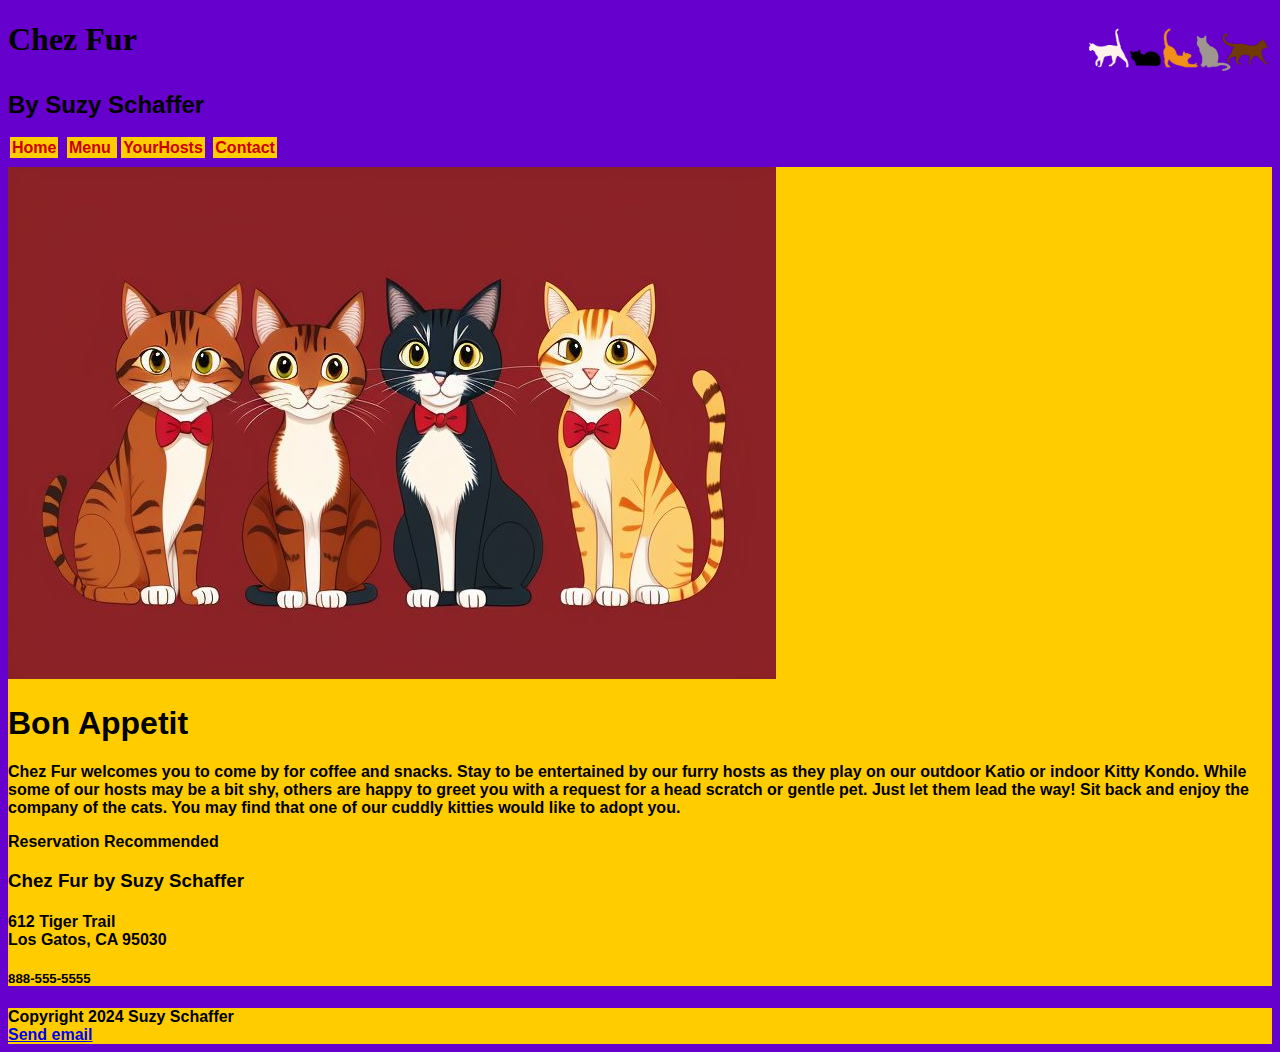
<file: index.html>
<!DOCTYPE html>
<html lang="en">
<head>
    <meta charset="UTF-8">
    <meta name="viewport" content="width=device-width, initial-scale=1.0">
    <style>
        .responsive {
          width: auto;
          height: auto;
        }
       
       </style>

<link rel="stylesheet" href="css/ChezFur.css">
 
 <title>Chez Fur</title>

 
</head>
<header id="header1" style="font-family: 'Brush Script MT', cursive;">
        <h1>Chez Fur</h1>
    </header>


    
<body>  
        <h2>By Suzy Schaffer </h2>
       <nav> 
        
        <a href="pages/Home.html">Home</a> 
        
        <a href="pages/Menu.html">Menu </a>
        
        <a href="pages/YourHosts.html">YourHosts</a> 
        
       <a href="pages/Contact.html">Contact</a> 
     
    </nav>
   
    <main>

        <img src="images/CatGang.jpg" alt="Group of Cats Second Picture" class="responsive">
        <h1>Bon Appetit</h1>
       
        <p>
            Chez Fur welcomes you to come by for coffee and snacks. Stay to be entertained by our furry hosts as they play on our outdoor Katio or indoor Kitty Kondo. While some of our hosts may be a bit shy, others are happy to greet you with a request for a head scratch or gentle pet. Just let them lead the way! Sit back and enjoy the company of the cats. You may find that one of our cuddly kitties would like to adopt you.
        </p>
        <p>Reservation Recommended</p>
        <h3>Chez Fur by Suzy Schaffer</h3>
        <h4>612 Tiger Trail<br>Los Gatos, CA 95030</h4>
        <h5>888-555-5555</h5>
       
    </main>
     <footer>
            Copyright 2024 Suzy Schaffer<br>
            
            <a href="mailto:D@L.com">Send email</a>
          
        </footer>
</body>


</html>
</file>
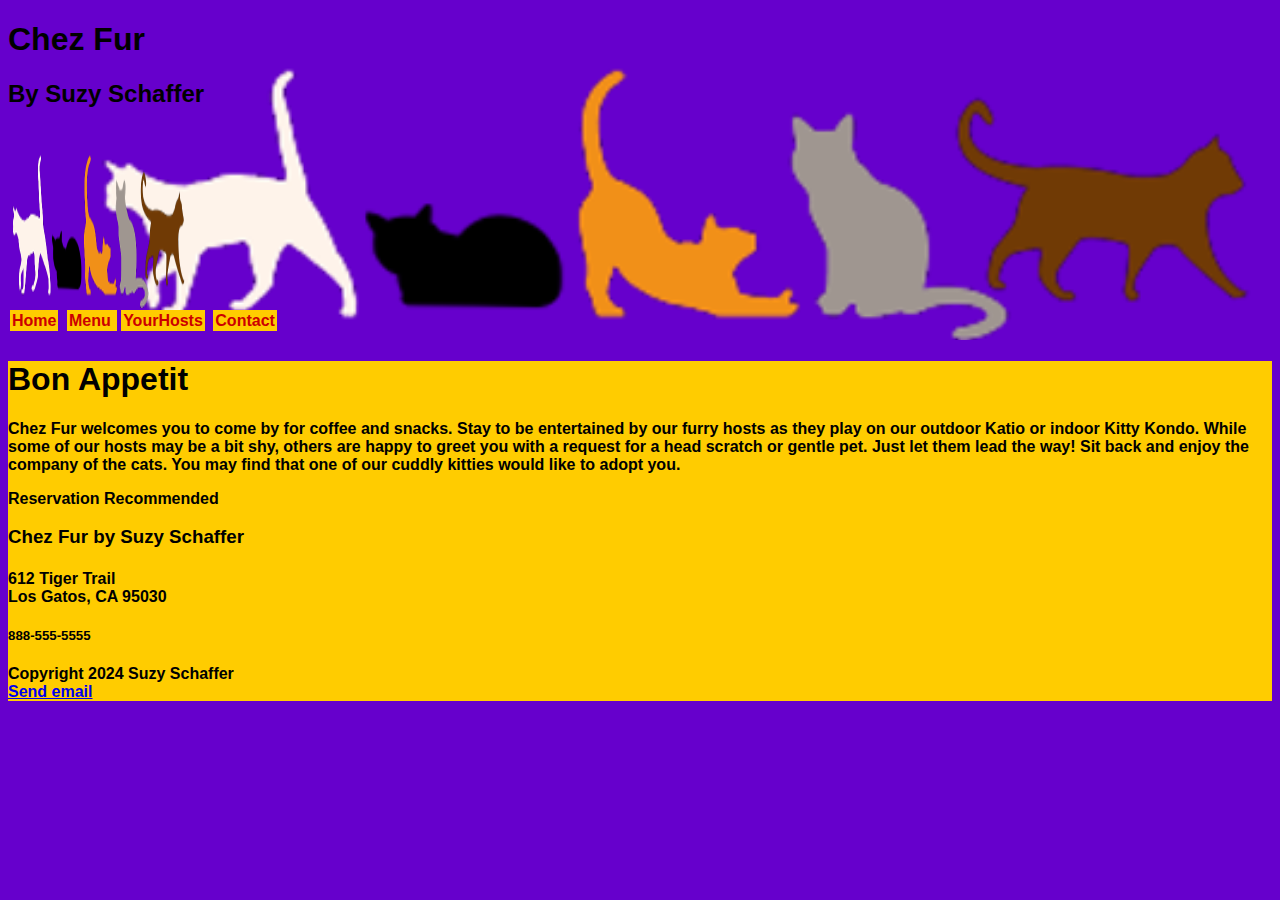
<file: css/Home.html>
<!DOCTYPE html>
<html lang="en">
<head>
    <meta charset="UTF-8">
    <meta name="viewport" content="width=device-width, initial-scale=1.0">
    
    <link rel="stylesheet" href="../css/ChezFur.css">
 <title>Chez Fur</title>
 
</head>
<body>
    <header>
        <h1>Chez Fur</h1>
        <h2>By Suzy Schaffer </h2>
        <img src="../images/LogoLarge.png" alt="Group of Cats" class="responsive">
      
       
       <nav>
      
        <a href="Home.html">Home</a> 
        
        <a href="Menu.html">Menu </a>
        
        <a href="YourHosts.html">YourHosts</a> 
        
       <a href="Contact.html">Contact</a>
    
    </nav>
    </header>
    
    <main>
        <p> 
            <h1>Bon Appetit</h1>
            Chez Fur welcomes you to come by for coffee and snacks. Stay to be entertained by our furry hosts as they play on our outdoor Katio or indoor Kitty Kondo. While some of our hosts may be a bit shy, others are happy to greet you with a request for a head scratch or gentle pet. Just let them lead the way! Sit back and enjoy the company of the cats. You may find that one of our cuddly kitties would like to adopt you.
        </p>
        <p>Reservation Recommended</p>
        <h3>Chez Fur by Suzy Schaffer</h3>
        <h4>612 Tiger Trail<br>Los Gatos, CA 95030</h4>
        <h5>888-555-5555</h5>
        
        <footer>
            Copyright 2024 Suzy Schaffer<br>
            <a href="mailto:D@L.com">Send email</a>
        </footer>
    </main>
</body> 
</html>
</file>
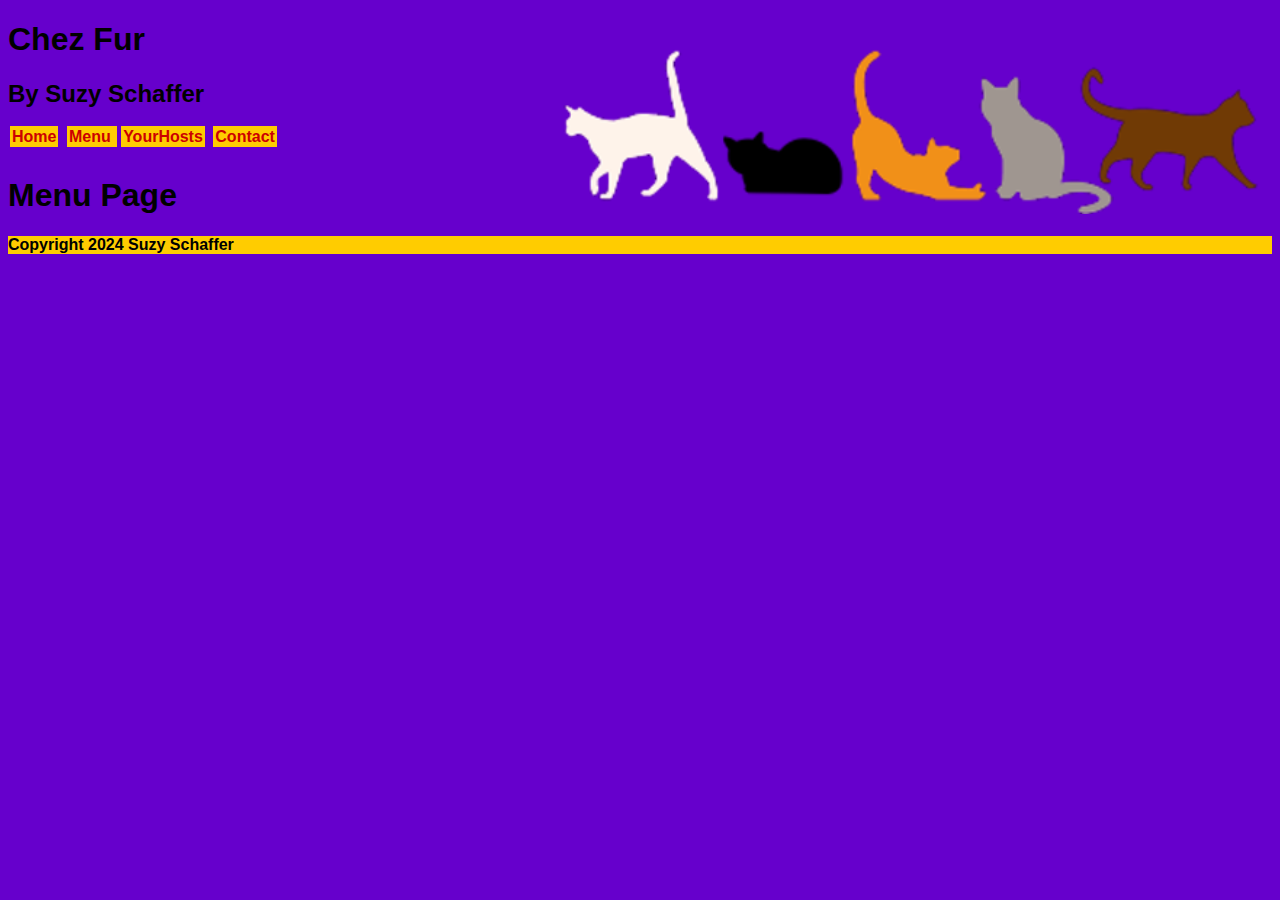
<file: css/Menu.html>
<!DOCTYPE html>
<html lang="en">
<head>
    <meta charset="UTF-8">
    <meta name="viewport" content="width=device-width, initial-scale=1.0">

    <link rel="stylesheet" href="/css/ChezFur.css"> 

 <title>Chez Fur</title>
 
</head>
<body>
    <header>
        <h1>Chez Fur</h1>
        <h2>By Suzy Schaffer</h2>
       <nav> 
        
        <a href="index.html">Home</a> 
        
        <a href="Menu.html">Menu </a>
        
        <a href="YourHosts.html">YourHosts</a> 
        
       <a href="Contact.html">Contact</a> 
     
    </nav>
        
        <h1>Menu Page</h1>
    </header>
    <main>
      
        <footer>
            Copyright 2024 Suzy Schaffer<br>
            
           
          
        </footer>
    </main>
</body>
</html>
</file>
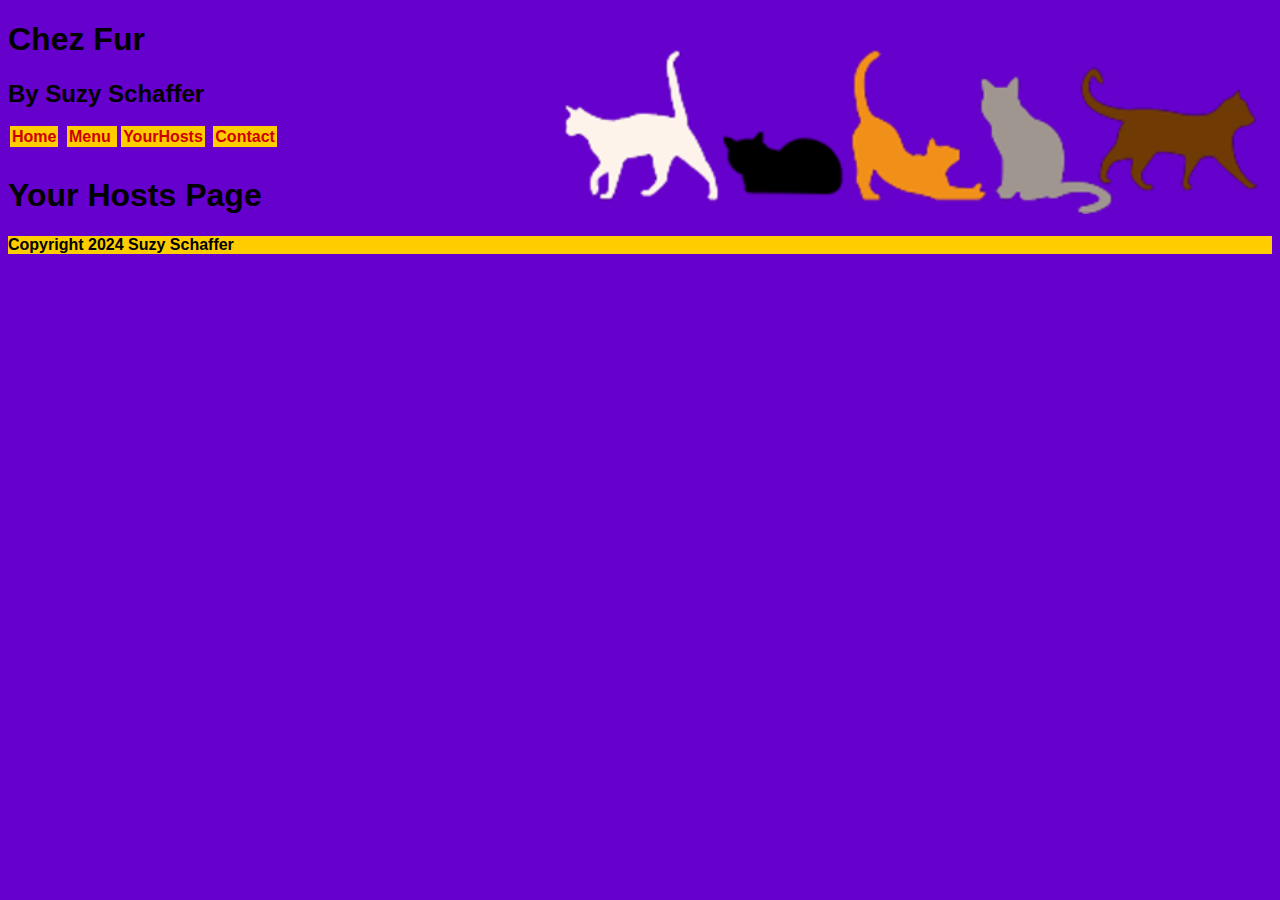
<file: css/YourHosts.html>
<!DOCTYPE html>
<html lang="en">
<head>
    <meta charset="UTF-8">
    <meta name="viewport" content="width=device-width, initial-scale=1.0">

    <link rel="stylesheet" href="/css/ChezFur.css"> 

 <title>Chez Fur</title>
 
</head>
<body>
    <header>
        <h1>Chez Fur</h1>
        <h2>By Suzy Schaffer</h2>
       <nav> 
        
        <a href="index.html">Home</a> 
        
        <a href="Menu.html">Menu </a>
        
        <a href="YourHosts.html">YourHosts</a> 
        
       <a href="Contact.html">Contact</a> 
     
    </nav>
        
        <h1>Your Hosts Page</h1>
    </header>
    <main>
        
        <footer>
            Copyright 2024 Suzy Schaffer<br>
            
            
          
        </footer>
    </main>
</body>
</html>
</file>
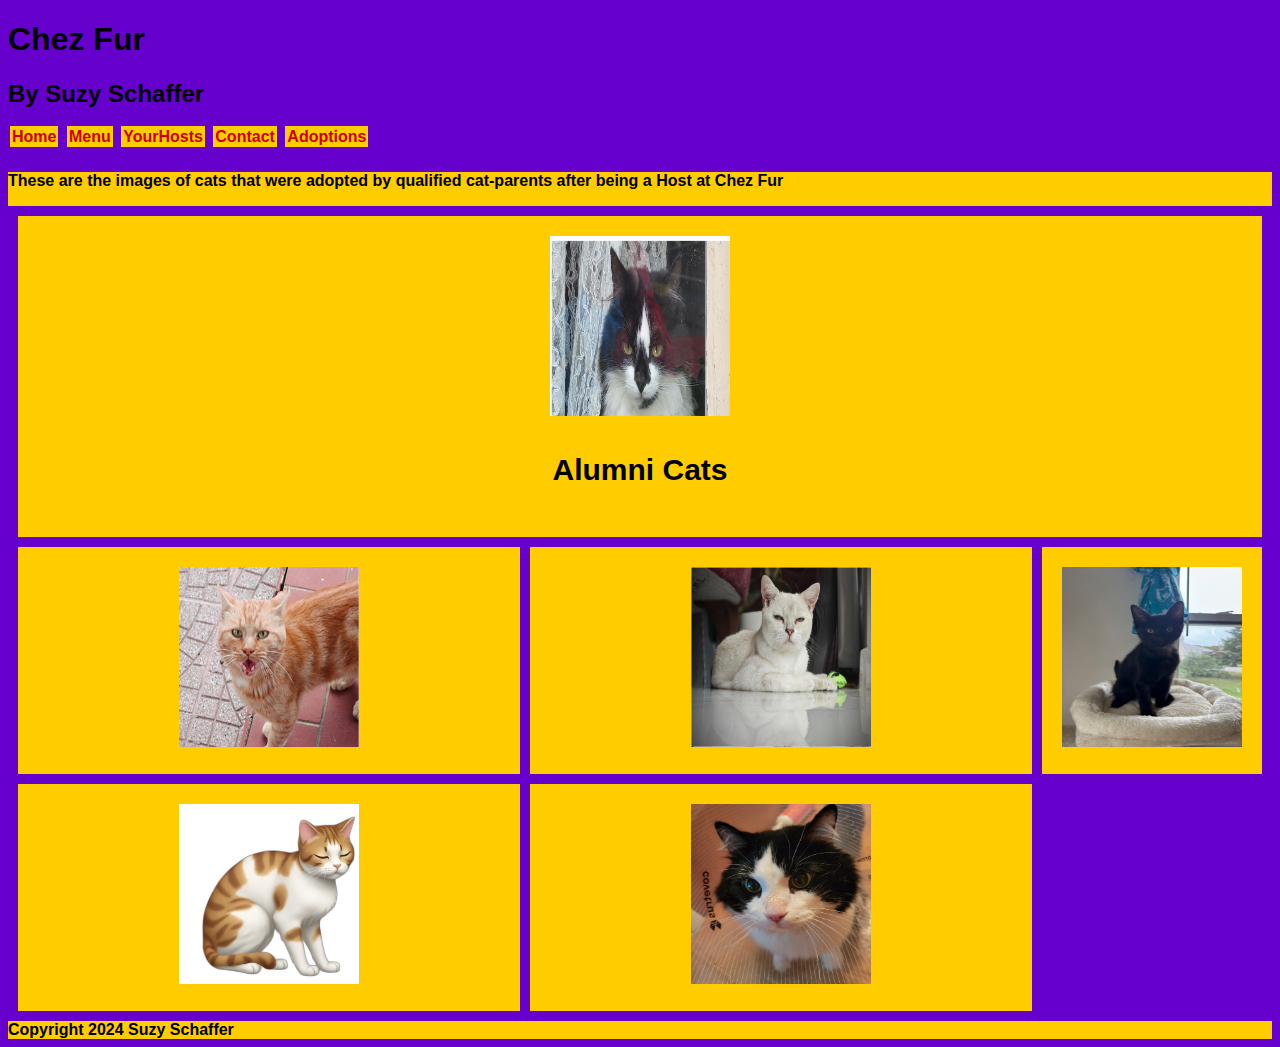
<file: pages/Adoptions.html>
<!DOCTYPE html>
<html lang="en">
<head>
    <meta charset="UTF-8">
    <meta name="viewport" content="width=device-width, initial-scale=1.0">
    <link rel="stylesheet" href="../css/ChezFur.css"> 

    <title>Chez Fur</title>

    
      
    <h1>Chez Fur</h1>
    <h2>By Suzy Schaffer </h2>
       </header> 

    
        <nav>
   
     
       
        
        <a href="Home.html">Home</a>
        <a href="Menu.html">Menu</a>
        <a href="YourHosts.html">YourHosts</a>
        <a href="Contact.html">Contact</a>
        <a href="Adoptions.html">Adoptions</a>
   
      
    
    </nav>  

<main>
    <p class="adopt">These are the images of cats that were adopted by qualified cat-parents after being a Host at
    Chez Fur</p>

    
    <div class="grid-container">
        <div class="long-image"><img src="../images/LongCat.PNG" alt="Long Image of Cat">
        <p>Alumni Cats</p></div> 
        <div class="wide-image"><img src="../images/Garfield.PNG" alt="Wide Cat"></div> 
        <div><img src="../images/WideAwakeCat.PNG" alt="Sleepy Looking Cat"></div>
        <div><img src="../images/2nd_cat.jpg" alt="2nd Picture of Cat"></div>
        <div><img src="../images/AiCat.PNG" alt="AI Cat"></div>
        <div><img src="../images/Oreo.PNG" alt="Black and White Cat"></div>
        
    </div>
    
    <!-- Created a div and within the div created a grid class to edit within CSS.
      Also added a paragrapgh tag to show all Alumni Cats -->

    </main>
    <footer>
        Copyright 2024 Suzy Schaffer<br>
        
       
      
    </footer>
</file>
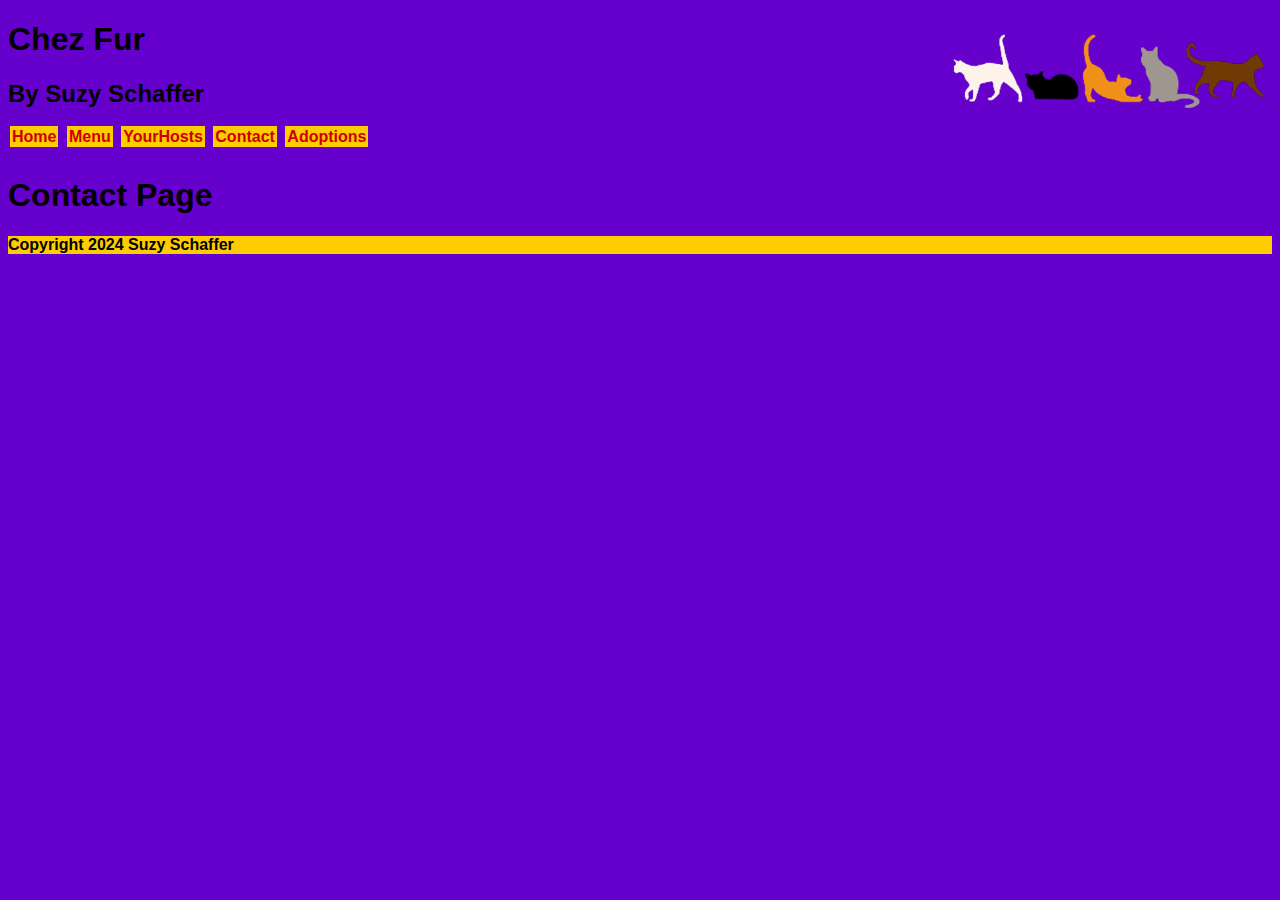
<file: pages/Contact.html>
<!DOCTYPE html>
<html lang="en">
<head>
    <meta charset="UTF-8">
    <meta name="viewport" content="width=device-width, initial-scale=1.0">

    <link rel="stylesheet" href="../css/ChezFur.css">


 <title>Chez Fur</title>
 
</head>
<body>
    <header id="header1">
        <h1>Chez Fur</h1>
       <h2>By Suzy Schaffer </h2>
          </header> 
       
          <nav> 
            <a href="Home.html">Home</a>
            <a href="Menu.html">Menu</a>
            <a href="YourHosts.html">YourHosts</a>
            <a href="Contact.html">Contact</a>
            <a href="Adoptions.html">Adoptions</a>
     
    </nav>
        
        <h1>Contact Page</h1>
   
    <main>
        
       
    </main> 
    
    <footer>
            Copyright 2024 Suzy Schaffer<br>
            
           
          
        </footer>

    </body>

</html>
</file>
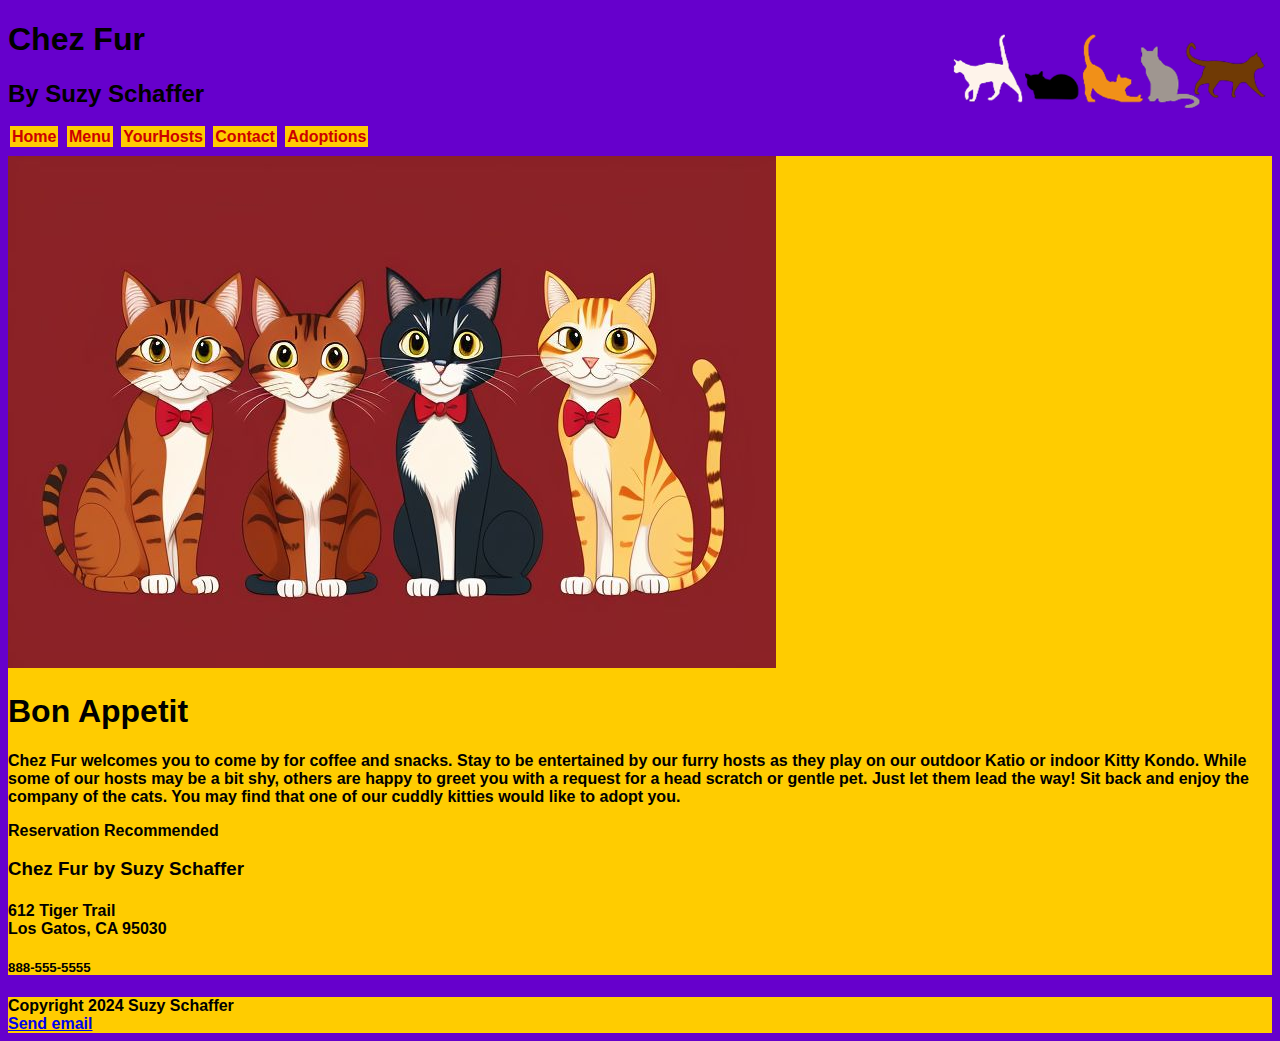
<file: pages/Home.html>
<!DOCTYPE html>
<html lang="en">
<head>
    <meta charset="UTF-8">
    <meta name="viewport" content="width=device-width, initial-scale=1.0">
    <style>
        .responsive {
          width: auto;
          height: auto;
        }
        </style>
    <link rel="stylesheet" href="../css/ChezFur.css">
 <title>Chez Fur</title>
 
</head>
<body>
    <header id="header1">
        <h1>Chez Fur</h1>
       <h2>By Suzy Schaffer </h2>
          </header> 
      
          <nav>
      
            <a href="Home.html">Home</a>
            <a href="Menu.html">Menu</a>
            <a href="YourHosts.html">YourHosts</a>
            <a href="Contact.html">Contact</a>
            <a href="Adoptions.html">Adoptions</a>
    </nav>
   
    
    <main>

        <img src="../images/CatGang.jpg" alt="Group of Cats Second Picture" class="responsive">
        <p> 
            <h1>Bon Appetit</h1>
            Chez Fur welcomes you to come by for coffee and snacks. Stay to be entertained by our furry hosts as they play on our outdoor Katio or indoor Kitty Kondo. While some of our hosts may be a bit shy, others are happy to greet you with a request for a head scratch or gentle pet. Just let them lead the way! Sit back and enjoy the company of the cats. You may find that one of our cuddly kitties would like to adopt you.
        </p>
        <p>Reservation Recommended</p>
        <h3>Chez Fur by Suzy Schaffer</h3>
        <h4>612 Tiger Trail<br>Los Gatos, CA 95030</h4>
        <h5>888-555-5555</h5>
         </main>
         
         <footer>
            Copyright 2024 Suzy Schaffer<br>
            <a href="mailto:D@L.com">Send email</a>
        </footer> 

    </body> 


</html>
</file>
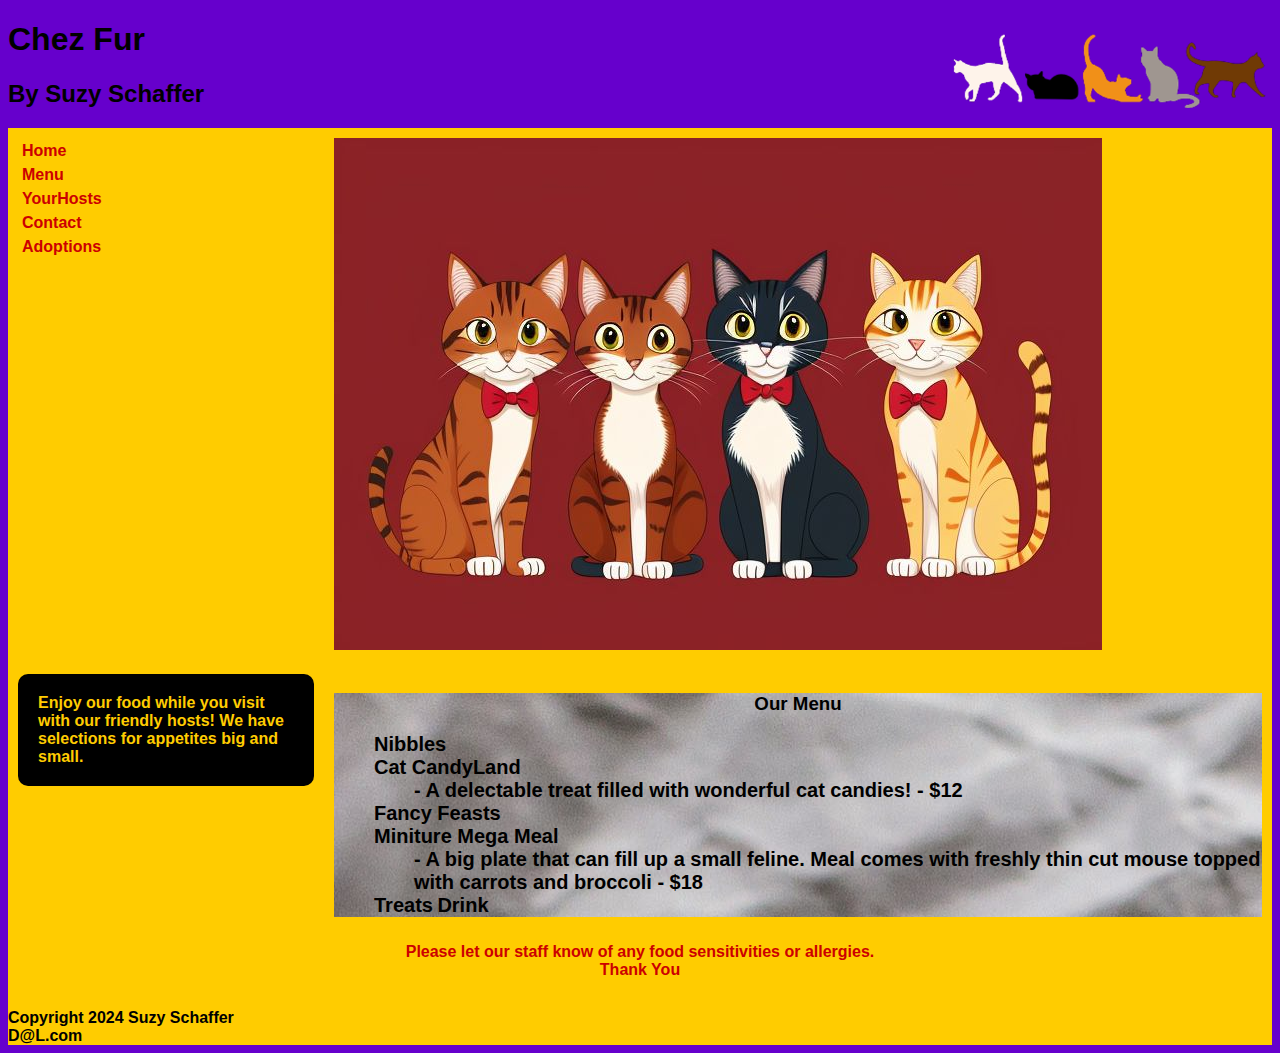
<file: pages/Menu.html>
<!DOCTYPE html>
<html lang="en">
<head>
    <meta charset="UTF-8">
    <meta name="viewport" content="width=device-width, initial-scale=1.0">

    <link rel="stylesheet" href="../css/ChezFur.css"> 
       
       <title>Chez Fur</title>
       <style>
        p {
            font-weight: bold; 
            color: #CC0000; 
            background-color: #000000;
            padding: 10px; 
            margin: 20px 0; 
            text-align: center;
        }

        h3 {text-align: center;}
        .responsive {
          width: auto;
          height: auto; }
         
          
        
        
        
  </style>
      
 
</head>
<body>
    
        <header id="header1">
            <h1>Chez Fur</h1>
           <h2>By Suzy Schaffer </h2>
              </header> 
   
      
    
    
     
              <div class="row">
                <div class="column left">
                    
                        <nav class="U1">
                            <a href="Home.html">Home</a>
                            <a href="Menu.html">Menu</a>
                            <a href="YourHosts.html">YourHosts</a>
                            <a href="Contact.html">Contact</a>
                            <a href="Adoptions.html">Adoptions</a>
                        </nav>
                   
                </div>
                <div class="column right">
                  
                        <main>
                            <img src="../images/CatGang.jpg" alt="Group of Cats Second Picture" class="responsive">
                        </main>
                   
                </div>
            </div>
            
            <div class="row">
                <div class="column left">
                    
                        <aside class="Left">
                            Enjoy our food while you visit with our friendly hosts! We have selections for appetites big and small.
                        </aside>
                    
                </div>
                <div class="column right">
                    
                        <section class="NewMenu">
                            <h3 class="MenuPage"> Our Menu</h3>
                            <ul>
                                <li style="font-size: 1.25em;">Nibbles
                                    <dl>
                                        <dt>Cat CandyLand</dt>
                                        <dd>- A delectable treat filled with wonderful cat candies! - $12</dd>
                                    </dl>
                                </li>
                                <li style="font-size: 1.25em;">Fancy Feasts
                                    <dl>
                                        <dt>Miniture Mega Meal</dt>
                                        <dd>- A big plate that can fill up a small feline. Meal comes with freshly thin cut mouse topped with carrots and broccoli - $18</dd>
                                    </dl>
                                </li>
                                <li style="font-size: 1.25em;">Treats</li>
                                <li style="font-size: 1.25em;">Drink</li>
                            </ul>
                        </section>
                    
                </div>
            </div>
            
       <!-- Created about four divs to create columns then to be able to edit within CSS  -->
    
   
</body>
 

<footer class="foot1">
        
    <p class="menu warning">Please let our staff know of any food sensitivities or allergies.
                <br><span style="display: block;">Thank You</span>
            </p>
        
            Copyright 2024 Suzy Schaffer
            <br>D@L.com<br>
            
 </footer>

</html>
</file>
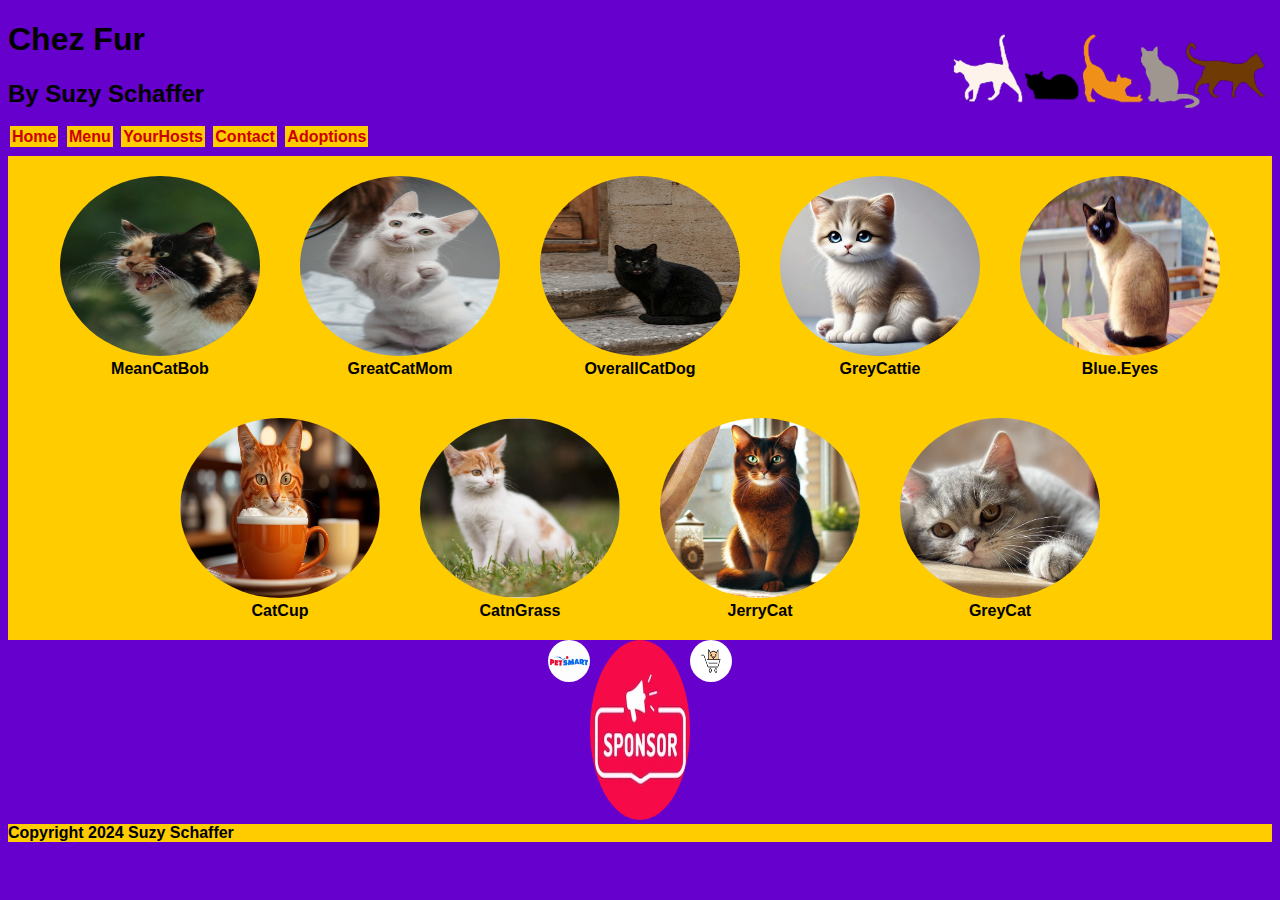
<file: pages/YourHosts.html>
<!DOCTYPE html>
<html lang="en">
<head>
    <meta charset="UTF-8">
    <meta name="viewport" content="width=device-width, initial-scale=1.0">

    <link rel="stylesheet" href="../css/ChezFur.css"> 
   <style> 
    img { border-radius: 50%;
        width: 200px}
        figcaption {
            font-weight: bold;
        }
      
        </style>
 <title>Chez Fur</title>
  
</head>
<header id="header1">
            <h1>Chez Fur</h1>
           <h2>By Suzy Schaffer </h2>
              </header> 
<body>
   
        
       
        <nav> 
        
            <a href="Home.html">Home</a>
            <a href="Menu.html">Menu</a>
            <a href="YourHosts.html">YourHosts</a>
            <a href="Contact.html">Contact</a>
            <a href="Adoptions.html">Adoptions</a>
     
    </nav>
        
   
    <main>
        <div class="cat-gallery">
            <figure>
                <img src="../images/MeanCatBob.jpg" alt="Mean Looking Cat Named Bob">
                <figcaption>MeanCatBob</figcaption>
            </figure>
    
            <figure>
                <img src="../images/GreatCatMom.jpg" alt="Friendly Cat Mother">
                <figcaption>GreatCatMom</figcaption>
            </figure>
    
            <figure>
                <img src="../images/OverallCatDog.jpg" alt="Overall Scary Looking Cat">
                <figcaption>OverallCatDog</figcaption>
            </figure>
            <figure>
                <img src="../images/3rd_cat.jpg" atl="White and grey cat">
                <figcaption> GreyCattie</figcaption>
            </figure>
            <figure>
                <img src="../images/Blue.Eyes.jpg" alt="Blue Eyed Cat">
                <figcaption>Blue.Eyes</figcaption>
            </figure>
            <figure>
                <img src="../images/CatCup.png" alt="Cat in Cup">
                <figcaption>CatCup</figcaption>
            </figure>
            <figure>
                <img src="../images/CatnGrass.png" alt="Cat in grass">
                <figcaption>CatnGrass</figcaption>

             </figure>
             <figure>
                <img src="../images/JerryCat.JPG" alt="Someone's Cat named Jerry">
                <figcaption>JerryCat</figcaption>

             </figure>
             <figure>
                <img src="../images/GreyCat.png" alt=" A grey Cat">
                <figcaption>GreyCat</figcaption>

             </figure>
        </div>
    </main>
              <div class="S-Links">
            <a href="https://www.petsmart.com/sale/10-off-50-same-day-delivery/cat#tabs-1">
                <img src="../images/PetSmart.jpg" alt="PetSmart Link" style="width:42px;height:42px">

            </a>
            <a href="https://www.petshopboston.com/">
                <img src="../images/sponsorLogo.jpg" alt="sponsorLogo Boston Pet Shop Link" style="width:100px;">
                </a>
                
                <a href="https://www.asanctuarycafe.com/">
                    <img src="../images/CatShopLogo.jpg" alt="Image for Boston Cat cafe" style="width:42px;height:42px;">

                </a></div>
                <footer>
     Copyright 2024 Suzy Schaffer<br>
     </footer>
   
</body>
 
</html>
</file>
<file: css/ChezFur.css>
body { background-color: #000000;
  font-family: Arial, Helvetica, sans-serif;
  color: #6600CC;
  font-weight: bold;
}

  main{ background-color: #ffcc00;
    color: #000000;
  }
 
  header{background-image: url(../images/LogoSmall.png);
    background-position: right top;
    background-repeat: no-repeat;
    background-size: contain;
    min-height: 50px;}
  
    figure { border-radius: 50%;
      text-align: center; 
      margin: 20px; 
  }

  img {
      width: 80px; 
      height: 80px; 
      max-width: 100%; 
      height: auto; 
  } 

  .NewMenu {
    background-image: url("../images/paper.jpg"); 
    background-color: #cccccc; 
    
  }

 
  aside {
    padding: 20px;

    border-radius: 10px;  
    
   
    background-color: #ffcc00;
  }

  .menu.warning{
    background-color: #ffcc00;
  } /* Added backgroud color to aside tag and also created a menu warning class 
  to edit background color*/

  .U1 {
    list-style: none;
   
     }

     li {
      display: inline;
    }

    /*Used the U1 class created to make edits only for mobile viewing*/
 
  nav a {
    background-color: #6600CC;
      color: #ffcc00; 
      text-decoration: none; 
      padding: 2px ; 
      margin: 2px; 
  }

  
  nav a:hover {
      background-color: #6600CC; 
  }
  
  nav a:active {
      background-color: #6600CC; 
  }
  
  nav a:focus {
      outline: 2px solid #ffcc00; 
  }
  
  nav a:visited {
      color: #cc0000; 
  }
  
 /* Edited the nav link to be respoisnle within mobile vewing */
 

 

 /* Configured mobile desktop viewing */




@media screen and (min-width: 750px) {
 

body {
    background-color:#6600CC;
    font-family: 'Lucida Sans', 'Lucida Sans Regular', 'Lucida Grande', 'Lucida Sans Unicode', Geneva, Verdana, sans-serif;
    color: #000000;
    font-weight: bold;
    
  } 

  nav {
    padding-bottom: 10px;
  }
  
nav a {
  background-color: #ffcc00;
    color: #cc0000; 
    text-decoration: none; 
    padding: 2px ; 
    margin: 2px; 
}

nav a:hover {
    background-color: #6600CC; 
}

nav a:active {
    background-color: #6600CC; 
}

nav a:focus {
    outline: 2px solid #ffcc00; 
}

nav a:visited {
    color: #cc0000; 
}


aside {

background-color: #000000;
font-family:'Lucida Sans', 'Lucida Sans Regular', 'Lucida Grande', 
'Lucida Sans Unicode', Geneva, Verdana, sans-serif;
color: #ffcc00;
font-weight: bold;
}
header{background-image: url(../images/LogoLarge.png);
    background-position: right top;
    background-repeat: no-repeat;
    min-height: 50px;}
  
    ul{
      font-family:'Lucida Sans', 'Lucida Sans Regular', 'Lucida Grande', 
      'Lucida Sans Unicode', Geneva, Verdana, sans-serif;
      color: #000000;
      font-weight: bold;
    }
  
  img {
    
    width: 180px;
    height: 180px; 
}
footer{ background-color: #ffcc00;}

.NewMenu {
  background-image: url("../images/paper.jpg"); 
  background-color: #cccccc; 
  
}


.U1 a {
  display: block;
  content-visibility: fill;
  
}
li a {
display: block;
width: fit-content;
background-color: #000000;}

* {
  box-sizing: border-box;
}

/* Changed the nav link to vertical within my menu page by creating class U1. Used blcok display to get desired results.*/ 
/* Also used "fit-content for width to ensure the  background colors fit the nav link correctly */
.column {
  float: left;
  padding: 10px;
  
}

.left {
  width: 25%;
}

.right {
  width: 75%;
}


.row:after {
  content: "";
  
  clear: both;
}

/* Created coluumns for the menu page and created classes to edit them within CSS */

.background-color{
background-color: #ffcc00;
}


.cat-gallery {  display: flex;
  justify-content: center;
  flex-wrap: wrap}

.S-Links { display: flex;
  justify-content: center;
  flex-wrap: wrap}


  .grid-container {
    display: grid;
    grid-template-columns: repeat(2, 1fr);
    gap: 10px; 
    background-color: #6600CC; 
    padding: 10px; 
}


.grid-container > div {
    background-color: #ffcc00; 
    text-align: center; 
    padding: 20px; 
    font-size: 30px; /
}

/* Customized the grid-containter class by creating 2 rows and 3 columns 
while also ensuring the photos are centered*/

.wide-image {
    grid-area: 2/2/3 span 2; 
}

.long-image {
    grid-column: span 3; 
}

/* Ensure that the wide and long photo were in the correct area within the grid  */

}


/* Changed color for desktop viewing by using media screen and set width to 750 */
/* Used the color patte of purple,yellow, black and red. I used these colors becasue of my favorite color which is purple, 
Yellow and black are the colors for the school I use to work at, and Red for Northeastern */
/* Configured the colors and fonts for unordered list for the menu page */
</file>
